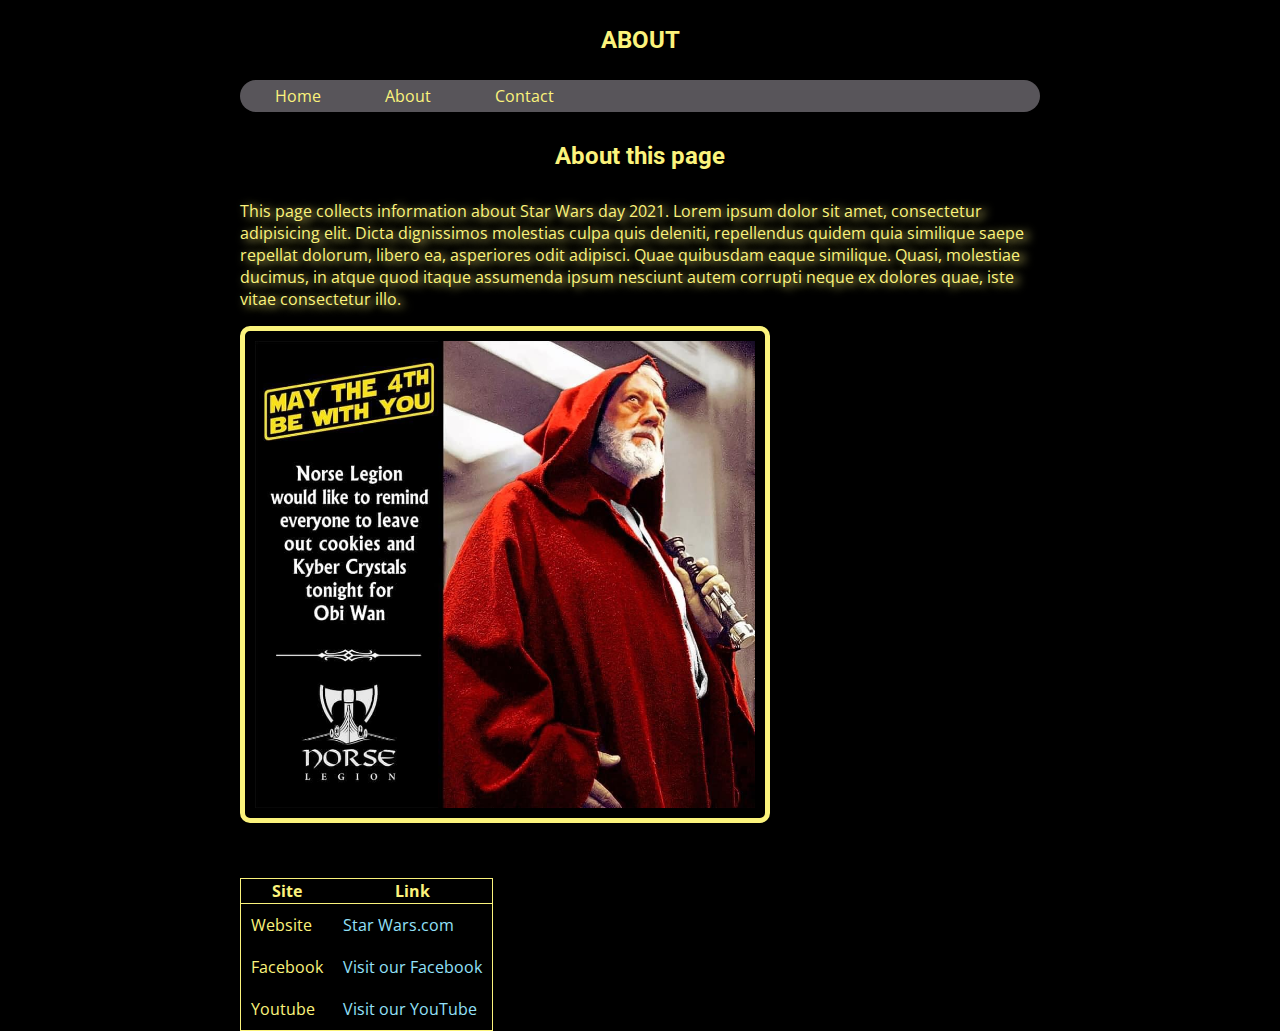
<file: about.html>
<!DOCTYPE html>
<html lang="en">

    <head>
        <meta charset="UTF-8">
        <meta http-equiv="X-UA-Compatible" content="IE=edge">
        <meta name="viewport" content="width=device-width, initial-scale=1.0">
        <link rel="preconnect" href="https://fonts.gstatic.com">
        <link href="https://fonts.googleapis.com/css2?family=Open+Sans&family=Roboto:wght@100;300;400&display=swap"
            rel="stylesheet">
        <link rel="stylesheet" href="style.css">
        <title>May the 4th be with you!</title>
    </head>

    <body>

        <h1>About</h1>
        <nav>
            <a href="index.html">Home</a>
            <a href="about.html">About</a>
            <a href="contact.html">Contact</a>
        </nav>

        <h2>About this page</h2>
        <p class="emphasis-text">This page collects information about Star Wars day 2021.
            Lorem ipsum dolor sit amet, consectetur adipisicing elit. Dicta dignissimos molestias culpa quis deleniti,
            repellendus quidem quia similique saepe repellat dolorum, libero ea, asperiores odit adipisci. Quae
            quibusdam eaque similique. Quasi, molestiae ducimus, in atque quod itaque assumenda ipsum nesciunt autem
            corrupti neque ex dolores quae, iste vitae consectetur illo.
        </p>

        <img width="500px" src="images/obi.jpg" alt="Yoda Code"> <br>
        <table>
            <tr>
                <th>Site</th>
                <th>Link</th>
            </tr>
            <tr>
                <td>Website</td>
                <td><a href="https://www.starwars.com/">Star Wars.com</a></td>
            </tr>
            <tr>
                <td>Facebook</td>
                <td><a href="https://www.facebook.com/StarWars">Visit our Facebook</a></td>
            </tr>
            <tr>
                <td>Youtube</td>
                <td><a href="https://www.youtube.com/user/starwars">Visit our YouTube</a></td>
            </tr>
        </table>
    </body>

</html>
</file>
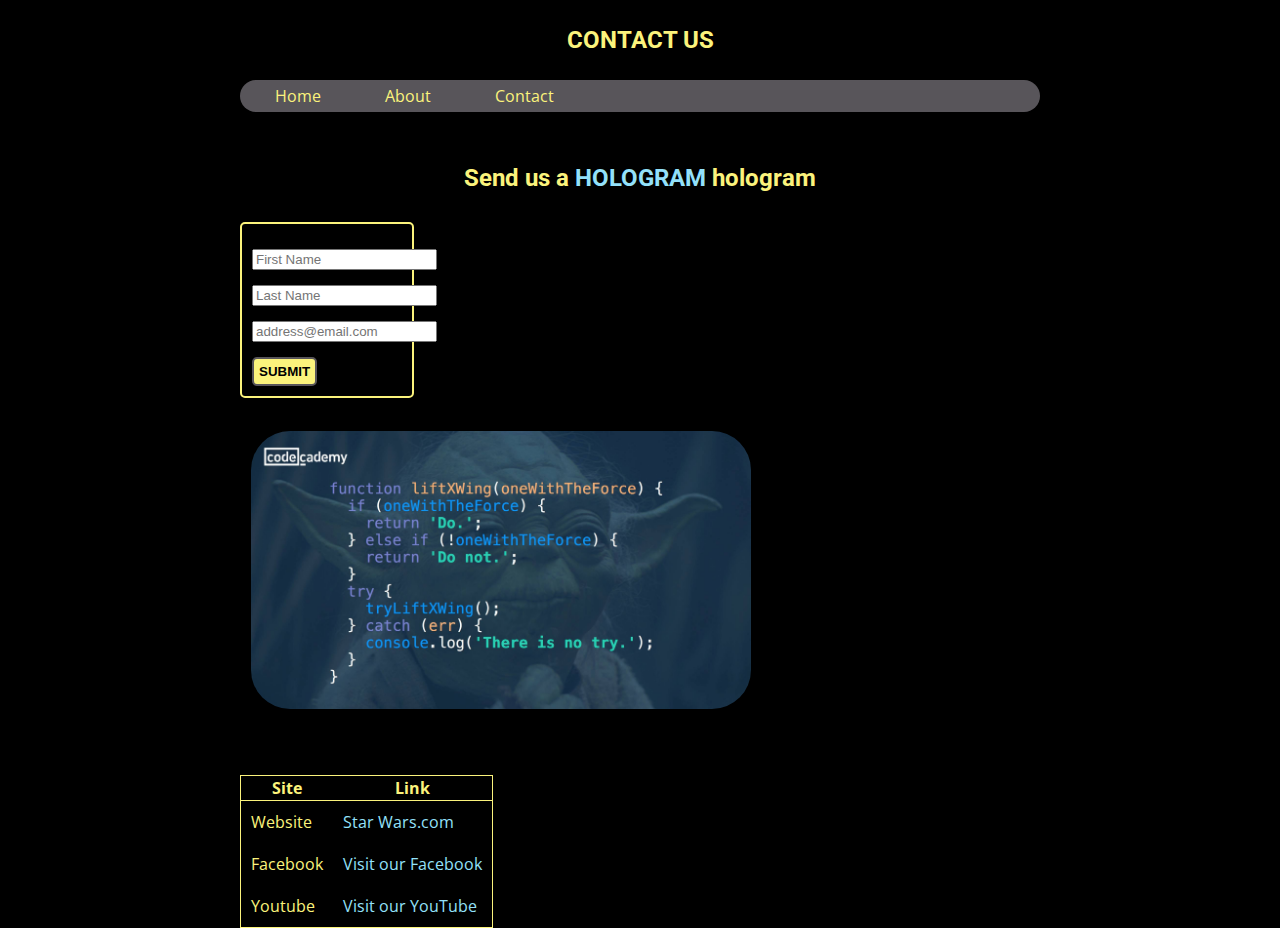
<file: contact.html>
<!DOCTYPE html>
<html lang="en">

    <head>
        <meta charset="UTF-8">
        <meta http-equiv="X-UA-Compatible" content="IE=edge">
        <meta name="viewport" content="width=device-width, initial-scale=1.0">
        <link rel="preconnect" href="https://fonts.gstatic.com">
        <link href="https://fonts.googleapis.com/css2?family=Open+Sans&family=Roboto:wght@100;300;400&display=swap"
            rel="stylesheet">
        <link rel="stylesheet" href="style.css">
        <title>May the 4th be with you!</title>
    </head>

    <body>

        <h1>Contact Us</h1>
        <nav>
            <a href="index.html">Home</a>
            <a href="about.html">About</a>
            <a href="contact.html">Contact</a>
        </nav>
        <br>
        <h2>Send us a <span id="holo">hologram</span> hologram</h2>
        <form>
            <input type="text" name="firstName" placeholder="First Name"><br>
            <input type="text" name="lastname" placeholder="Last Name"><br>
            <input type="email" name="Email" placeholder="address@email.com"><br>
            <input id="subBtn" type="submit" value="submit"><br>
        </form>
        <br>

        <img id="yoda" width="500px" src="images/yodacode.jpg" alt="Yoda Code"><br>
        <table>
            <tr>
                <th>Site</th>
                <th>Link</th>
            </tr>
            <tr>
                <td>Website</td>
                <td><a href="https://www.starwars.com/">Star Wars.com</a></td>
            </tr>
            <tr>
                <td>Facebook</td>
                <td><a href="https://www.facebook.com/StarWars">Visit our Facebook</a></td>
            </tr>
            <tr>
                <td>Youtube</td>
                <td><a href="https://www.youtube.com/user/starwars">Visit our YouTube</a></td>
            </tr>
        </table>
    </body>

</html>
</file>
<file: style.css>
:root {
	--black: #000000;
	--darkgrey: #58555a;
	--lightgrey: #7f7f7f;
	--yellow: #fbf37c;
	--darkpurple: #6676ad;
	--lightblue: #93e1fa;
}
body {
	background-color: var(--black);
	color: var(--yellow);
	margin: 0 auto;
	max-width: 800px;
	font-family: 'Open Sans', sans-serif;
}
h1 {
	text-transform: uppercase;
}
h1,
h2,
h3,
h4,
h5,
h6 {
	font-family: 'Roboto', sans-serif;
	text-align: center;
	font-size: 1.5em;
	padding: 10px;
}
a {
	text-decoration: none;
}
nav {
	background-color: var(--darkgrey);
	border-radius: 25px;
	padding: 5px;
}

nav a {
	margin: 30px;
	color: var(--yellow);
}
nav a:hover {
	background-color: var(--lightgrey);
	border-radius: 10%;
	padding: 2px;
}

li {
	list-style-type: square;
}

img {
	border: 5px solid var(--yellow);
	padding: 10px;
	border-radius: 10px;
}

table {
	margin-top: 50px;
	border: 1px solid var(--yellow);
	border-collapse: collapse;
}
th {
	border-bottom: 1px solid var(--yellow);
}
tr,
td {
	padding: 10px;
}

td a {
	color: var(--lightblue);
}

form {
	width: 150px;
	padding: 10px;
	border: 2px solid var(--yellow);
	border-radius: 5px;
}

input {
	margin-top: 15px;
}

.emphasis-text {
	text-shadow: var(--yellow) 5px 2px 10px;
}

#holo {
	color: var(--lightblue);
	text-transform: uppercase;
}

#yoda {
	border: 1px solid black;
	border-radius: 50px;
}
#subBtn {
	text-transform: uppercase;
	padding: 5px;
	color: var(--black);
	background-color: var(--yellow);
	border: var(--darkgrey) 2px solid;
	border-radius: 5px;
	font-weight: bold;
}
</file>
